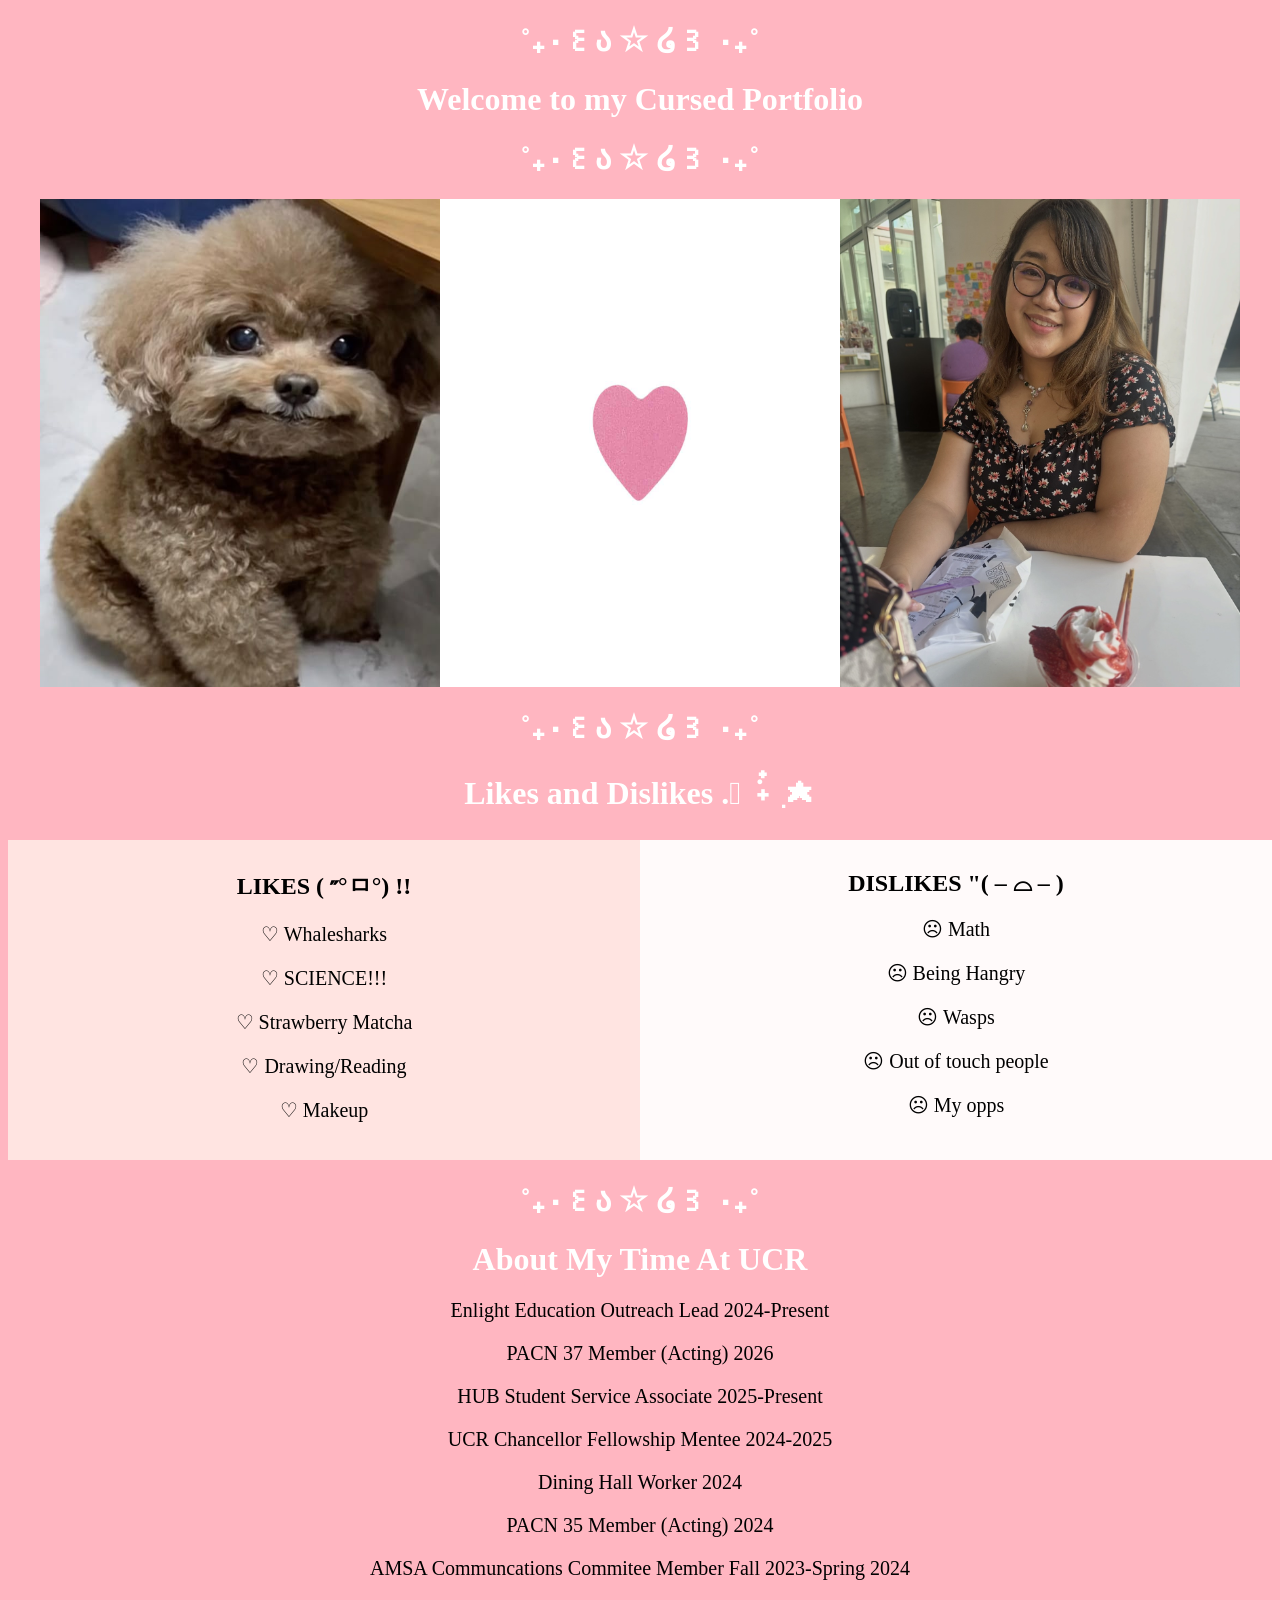
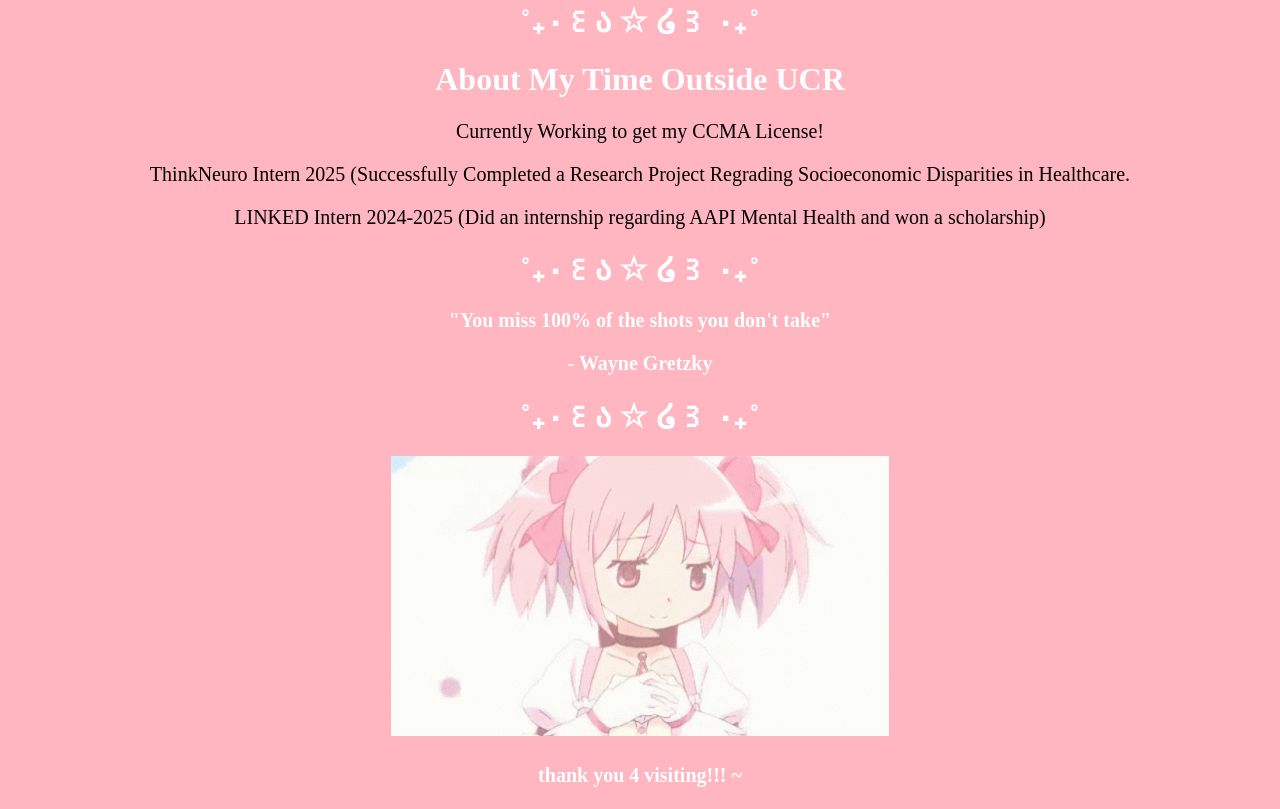
<file: index.html>
<!DOCTYPE html>
<html>
<head>
<title>Faith Garcia's Portfolio 🎀</title>
<link rel="stylesheet" href="css/style.css">
</head>
<body>

<h1>˚₊‧꒰ა ☆ ໒꒱ ‧₊˚<h1>
<h1>Welcome to my Cursed Portfolio<h1>
<h1>˚₊‧꒰ა ☆ ໒꒱ ‧₊˚<h1>
<div class="image-row">
	 <img src="img_mulch.jpg" title="this is me when i have exams from all my classes on the same week and have to work 20 hours...&#128560">
	 <img src="pink_heart.jpg">
	 <img src="faith.JPG" title="oh hey this is me when i am NOT studying for midterms &#128175&#128175&#128175 (pic creds to my bf)">
</div>


</body>
</html>

<!DOCTYPE html>
<html>
<head>
<meta name="viewport" content="width=device-width, initial-scale=1">
<style>
* {
  box-sizing: border-box;
}
.column {
  float: left;
  width: 50%;
  padding: 10px;
  height: 320px;}
  .row:after {
  content: "";
  display: table;
  clear: both;
}
</style>
</head>
<body>

<h1>˚₊‧꒰ა ☆ ໒꒱ ‧₊˚<h1>

<h1>Likes and Dislikes .𖥔 ݁ ˖๋ ࣭ ⭑</h1>

<div class="row">
  <div class="column" style="background-color:#FFE4E1;">
    <h2 style="text-align: center;">LIKES ( ˶°ㅁ°) !!</h2>
    <p style="text-align: center;">♡ Whalesharks</p>
    <p style="text-align: center;">♡ SCIENCE!!!<p>
    <p style="text-align: center;">♡ Strawberry Matcha<p>
    <p style="text-align: center;">♡ Drawing/Reading<p>
    <p style="text-align: center;">♡ Makeup<p>
  </div>
  <div class="column" style="background-color:#FFFAFA;">
    <h2 style="text-align: center;">DISLIKES "( – ⌓ – )</h2>
    <p style="text-align: center;">☹ Math</p>
    <p style="text-align: center;">☹ Being Hangry</p>
    <p style="text-align: center;">☹ Wasps</p>
    <p style="text-align: center;">☹ Out of touch people</p>
    <p style="text-align: center;">☹ My opps</p>
  </div>
</div>

<h1>˚₊‧꒰ა ☆ ໒꒱ ‧₊˚<h1>


<h1>About My Time At UCR</h1>

<p style="text-align: center;">Enlight Education Outreach Lead 2024-Present</p>
<p style="text-align: center;">PACN 37 Member (Acting) 2026</p>
<p style="text-align: center;">HUB Student Service Associate 2025-Present</p>
<p style="text-align: center;">UCR Chancellor Fellowship Mentee 2024-2025</p>
<p style="text-align: center;">Dining Hall Worker 2024</p>
<p style="text-align: center;">PACN 35 Member (Acting) 2024</p>
<p style="text-align: center;">AMSA Communcations Commitee Member Fall 2023-Spring 2024</p>

<h1>˚₊‧꒰ა ☆ ໒꒱ ‧₊˚<h1>

<h1>About My Time Outside UCR</h1>
<p style="text-align: center;">Currently Working to get my CCMA License!</p>
<p style="text-align: center;">ThinkNeuro Intern 2025 (Successfully Completed a Research Project Regrading Socioeconomic Disparities in Healthcare.</p>
<p style="text-align: center;">LINKED Intern 2024-2025 (Did an internship regarding AAPI Mental Health and won a scholarship)</p>

<h1>˚₊‧꒰ა ☆ ໒꒱ ‧₊˚<h1>
	<p> "You miss 100% of the shots you don't take"</p>
<p> - Wayne Gretzky</p>
<h1>˚₊‧꒰ა ☆ ໒꒱ ‧₊˚<h1>
<img src="bleh.gif">
<p> thank you 4 visiting!!! ~</p>
</file>
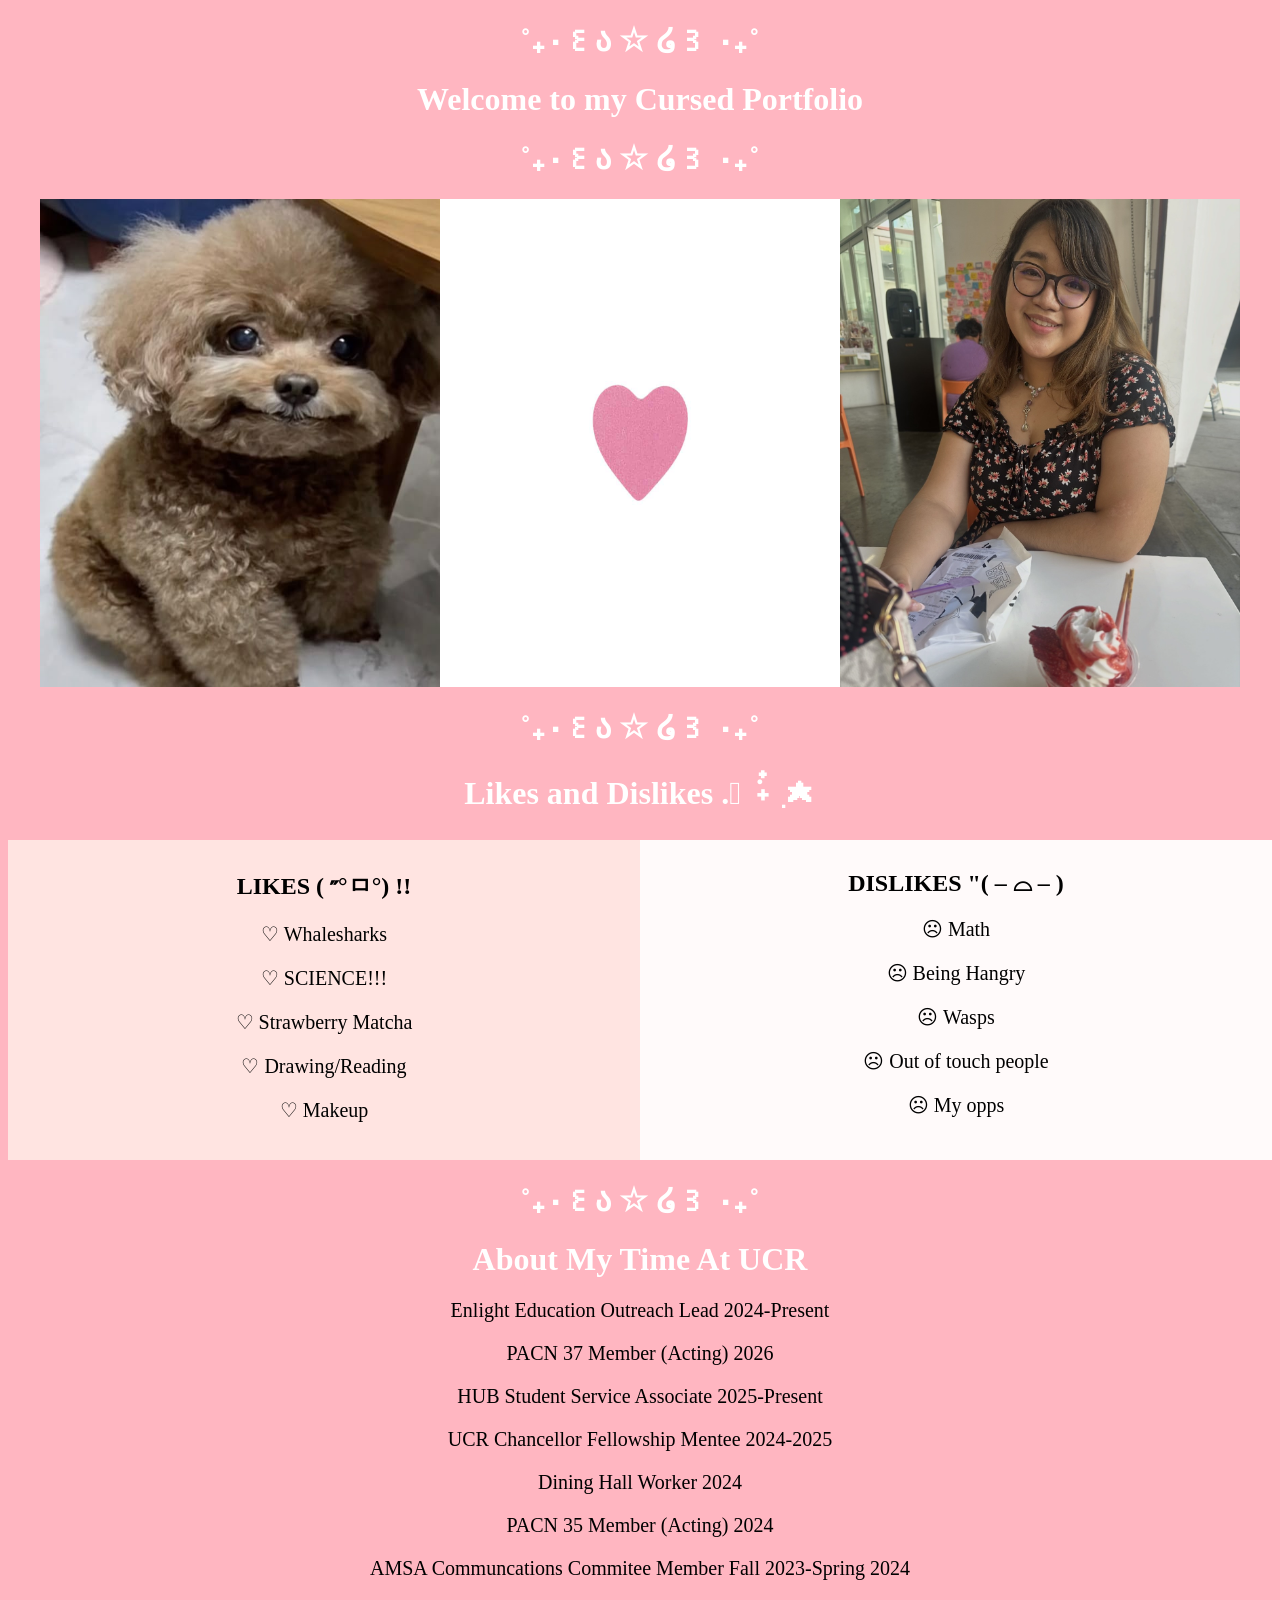
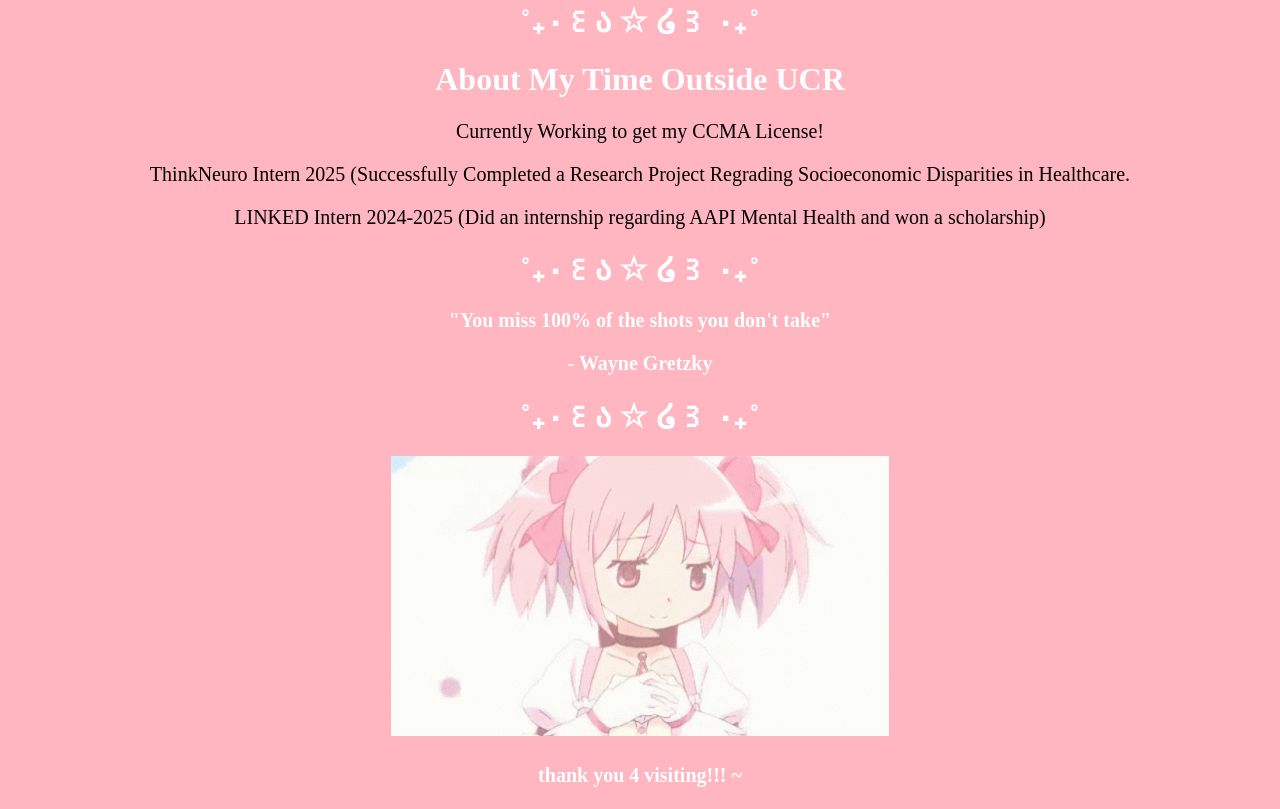
<file: index_yay.html>
<!DOCTYPE html>
<html>
<head>
<title>Page Title</title>
<link rel="stylesheet" href="css/style.css">
</head>
<body>

<h1>˚₊‧꒰ა ☆ ໒꒱ ‧₊˚<h1>
<h1>Welcome to my Cursed Portfolio<h1>
<h1>˚₊‧꒰ა ☆ ໒꒱ ‧₊˚<h1>
<div class="image-row">
	 <img src="img_mulch.jpg" title="this is me when i have exams from all my classes on the same week and have to work 20 hours...&#128560">
	 <img src="pink_heart.jpg">
	 <img src="faith.JPG" title="oh hey this is me when i am NOT studying for midterms &#128175&#128175&#128175 (pic creds to my bf)">
</div>


</body>
</html>

<!DOCTYPE html>
<html>
<head>
<meta name="viewport" content="width=device-width, initial-scale=1">
<style>
* {
  box-sizing: border-box;
}
.column {
  float: left;
  width: 50%;
  padding: 10px;
  height: 320px;}
  .row:after {
  content: "";
  display: table;
  clear: both;
}
</style>
</head>
<body>

<h1>˚₊‧꒰ა ☆ ໒꒱ ‧₊˚<h1>

<h1>Likes and Dislikes .𖥔 ݁ ˖๋ ࣭ ⭑</h1>

<div class="row">
  <div class="column" style="background-color:#FFE4E1;">
    <h2 style="text-align: center;">LIKES ( ˶°ㅁ°) !!</h2>
    <p style="text-align: center;">♡ Whalesharks</p>
    <p style="text-align: center;">♡ SCIENCE!!!<p>
    <p style="text-align: center;">♡ Strawberry Matcha<p>
    <p style="text-align: center;">♡ Drawing/Reading<p>
    <p style="text-align: center;">♡ Makeup<p>
  </div>
  <div class="column" style="background-color:#FFFAFA;">
    <h2 style="text-align: center;">DISLIKES "( – ⌓ – )</h2>
    <p style="text-align: center;">☹ Math</p>
    <p style="text-align: center;">☹ Being Hangry</p>
    <p style="text-align: center;">☹ Wasps</p>
    <p style="text-align: center;">☹ Out of touch people</p>
    <p style="text-align: center;">☹ My opps</p>
  </div>
</div>

<h1>˚₊‧꒰ა ☆ ໒꒱ ‧₊˚<h1>


<h1>About My Time At UCR</h1>

<p style="text-align: center;">Enlight Education Outreach Lead 2024-Present</p>
<p style="text-align: center;">PACN 37 Member (Acting) 2026</p>
<p style="text-align: center;">HUB Student Service Associate 2025-Present</p>
<p style="text-align: center;">UCR Chancellor Fellowship Mentee 2024-2025</p>
<p style="text-align: center;">Dining Hall Worker 2024</p>
<p style="text-align: center;">PACN 35 Member (Acting) 2024</p>
<p style="text-align: center;">AMSA Communcations Commitee Member Fall 2023-Spring 2024</p>

<h1>˚₊‧꒰ა ☆ ໒꒱ ‧₊˚<h1>

<h1>About My Time Outside UCR</h1>
<p style="text-align: center;">Currently Working to get my CCMA License!</p>
<p style="text-align: center;">ThinkNeuro Intern 2025 (Successfully Completed a Research Project Regrading Socioeconomic Disparities in Healthcare.</p>
<p style="text-align: center;">LINKED Intern 2024-2025 (Did an internship regarding AAPI Mental Health and won a scholarship)</p>

<h1>˚₊‧꒰ა ☆ ໒꒱ ‧₊˚<h1>
	<p> "You miss 100% of the shots you don't take"</p>
<p> - Wayne Gretzky</p>
<h1>˚₊‧꒰ა ☆ ໒꒱ ‧₊˚<h1>
<img src="bleh.gif">
<p> thank you 4 visiting!!! ~</p>
</file>
<file: css/style.css>
body {
  background-color: lightpink;
  justify-content: center;
  align-items: center;
}


h1 {
  color: white;
  text-align: center;
  font-family: pacifico;
}

p {
  font-family: pacifico;
  font-size: 20px;
}

#banner {
  width: 100%;
  height: 250px;
  background-image: url("../strawberry.jpg");
  background-size: cover;
  background-position: center;
  display: flex;
  justify-content: center;
  align-items: center;
}
#banner h1{
  font-size: 50px;
  text-shadow: 2px 2px 8px black;
}

.image-row {
  display: flex;
  justify-content: center;
  gap: 0px;
}

.image-row img {
  width: 400px;
  border-radius: 0px;
}
</file>
